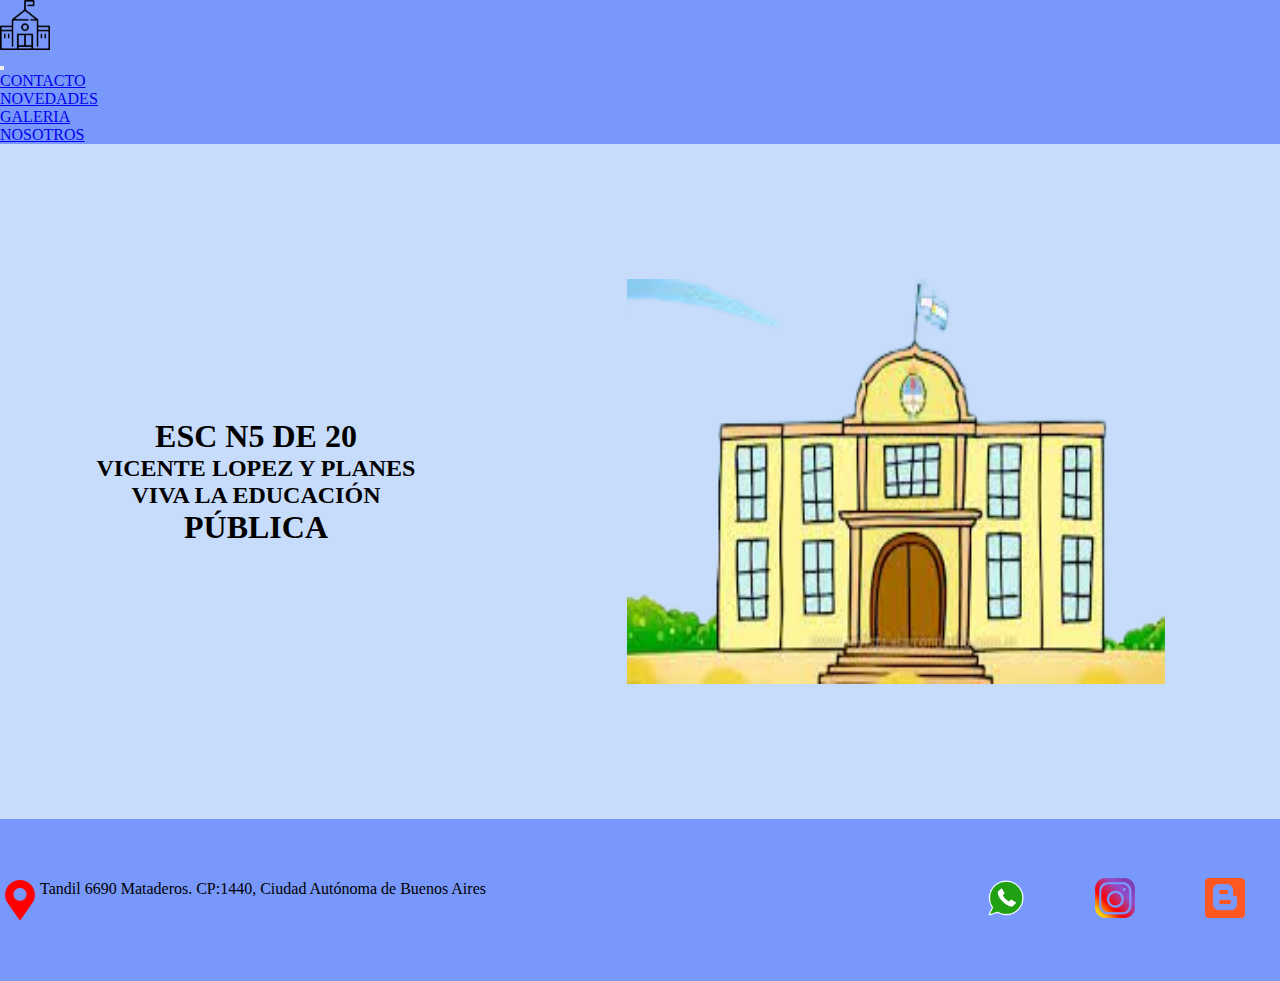
<file: index.html>
<!DOCTYPE html>
<html lang="en">
<head>
    <meta charset="UTF-8">
    <meta http-equiv="X-UA-Compatible" content="IE=edge">
    <meta name="viewport" content="width=device-width, initial-scale=1.0">
     <!-- TRAIGO BT ARRIBA DE MI CSS -->
  <link href="https://cdn.jsdelivr.net/npm/bootstrap@5.3.0/dist/css/bootstrap.min.css" rel="stylesheet"
  integrity="sha384-9ndCyUaIbzAi2FUVXJi0CjmCapSmO7SnpJef0486qhLnuZ2cdeRhO02iuK6FUUVM" crossorigin="anonymous">

  <link rel="stylesheet" href="./css/estilos.css">
    <title>VICENTE LOPEZ Y PLANES</title>
</head>
<body>
        <!-- AL PONER ROW AUTOMATICAMENTE SE GENERA SISTEMA DE GRILLAS -->
        <header>
          <!-- MENU HAMNURGUESA -->
          <div class="container-fluid ">
            <div class="row h-100">
              <div class="col-xxl-8 col-xl-3 col-lg-3 col-sm-3 d-flex align-items-center">
                <img src="./images/icono.png" width="50vh" height="50vh" alt="LOGO">
              </div>
            <nav class="navbar navbar-expand-lg  col-xxl-4 col-xl-9 col-lg-9 col-sm-9">
            
              <button class="navbar-toggler" type="button" data-bs-toggle="collapse" data-bs-target="#navbarNav"
                aria-controls="navbarNav" aria-expanded="false" aria-label="Toggle navigation">
                <span class="navbar-toggler-icon"></span>
              </button>
              <div class="collapse navbar-collapse justify-content-end align-items-center" id="navbarNav">

                <ul class="navbar-nav ml-auto ">
                  <li class="nav-item active">
                    <a class="nav-link active" aria-current="page" href="./pages/contacto.html">CONTACTO</a>
                  </li>
                  <li class="nav-item">
                    <a class="nav-link active" aria-current="page" href="./pages/novedades.html">NOVEDADES</a>
                  </li>
                  <li class="nav-item">
                    <a class="nav-link active" aria-current="page" href="./pages/galeria.html">GALERIA</a>
                  </li>
                  <li class="nav-item">
                    <a class="nav-link active" aria-current="page" href="./pages/nosotros.html">NOSOTROS</a>
                  </li>
                </ul>
              </div>
            </div>
        </div>
        </nav>
      </header>
    
<!-- MAIN HOME -->
    <main>
        <section class="main_home">

        
        <div class="texto_home">
            <h1>ESC N5 DE 20</h1>
            <h2>VICENTE LOPEZ Y PLANES</h2>
            <h2>VIVA LA EDUCACIÓN</h2>
            <h1>PÚBLICA</h1>
        </div>
        <div class="imagen_home">
            <img src="./images/home_imagen.png"style="width: 70%; height: 60%;" alt="foto escuela ilustrativa">
        </div>
        </section>
    </main>
    <footer class="footer">

        <div class="texto_footer">
            <img src="./images/logoubicacion.png" style="width: 40px; height: 40px;" alt="LOGO UBICACION">
            <p>Tandil 6690 Mataderos. CP:1440, Ciudad Autónoma de Buenos Aires</p>
    
        </div>
    
        <div class="redes_sociales">
            <a href="https://chat.whatsapp.com/LIj08X3Z5rF8QDqmSZKvP7" target="_blank"><img
                    src="./images/logowpp.png" style="width: 40px; height: 40px;" alt="LOGO WPP">
            </a>
            <a href="https://instagram.com/escuela5_de20?igshid=MzRlODBiNWFlZA==" target="_blank"><img
                    src="./images/logoig.png" style="width: 40px; height: 40px;" alt="LOGO IG"></a>
            <a href="https://esc05de20.blogspot.com/?m=1&fbclid=PAAaYY43MYPngkDu1s9CJoGXjvsVjxi33dcR8iaiAuEFqypbu-egmY3AZik9s"
                target="_blank">
                <img src="images/logoblog.png" style="width: 40px; height: 40px;" alt="LOGO BLOG"> </a>
        </div>
    </footer>
    

<!-- traemos java -->
    <script src="https://cdn.jsdelivr.net/npm/bootstrap@5.3.0/dist/js/bootstrap.bundle.min.js"
    integrity="sha384-geWF76RCwLtnZ8qwWowPQNguL3RmwHVBC9FhGdlKrxdiJJigb/j/68SIy3Te4Bkz"
    crossorigin="anonymous"></script>    
</body>
</html>
</file>
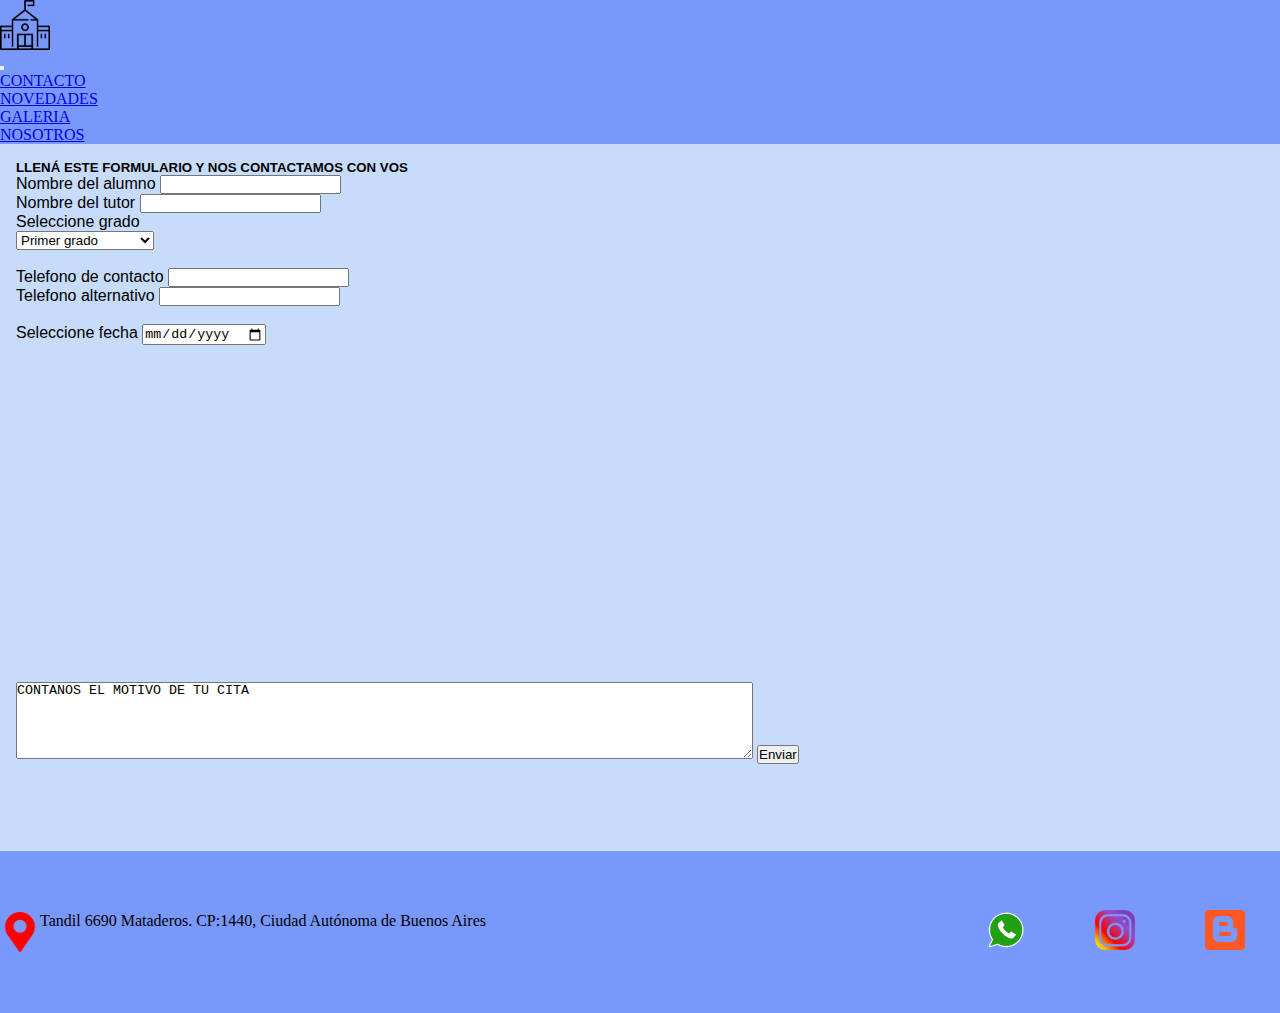
<file: pages/contacto.html>
<!DOCTYPE html>
<html lang="en">
<head>
    <meta charset="UTF-8">
    <meta http-equiv="X-UA-Compatible" content="IE=edge">
    <meta name="viewport" content="width=device-width, initial-scale=1.0">
<link href="https://cdn.jsdelivr.net/npm/bootstrap@5.3.0/dist/css/bootstrap.min.css" rel="stylesheet"
  integrity="sha384-9ndCyUaIbzAi2FUVXJi0CjmCapSmO7SnpJef0486qhLnuZ2cdeRhO02iuK6FUUVM" crossorigin="anonymous">
<link rel="stylesheet" href="../css/estilos.css">
    <title>CONTACTO</title>
</head>
<body>
  <header>
      <div class="container-fluid ">
        <div class="row h-100">
          <div class="col-xxl-8 col-xl-3 col-lg-3 col-sm-3 d-flex align-items-center">
            <a href="../index.html"><img src="../images/icono.png" width="50vh" height="50vh" alt="LOGO"></a> 
          </div>
        <nav class="navbar navbar-expand-lg  col-xxl-4 col-xl-9 col-lg-9 col-sm-9">
        
          <button class="navbar-toggler" type="button" data-bs-toggle="collapse" data-bs-target="#navbarNav"
            aria-controls="navbarNav" aria-expanded="false" aria-label="Toggle navigation">
            <span class="navbar-toggler-icon"></span>
          </button>
          <div class="collapse navbar-collapse justify-content-end align-items-center" id="navbarNav">

            <ul class="navbar-nav ml-auto ">
              <li class="nav-item active">
                <a class="nav-link active" aria-current="page" href="./contacto.html">CONTACTO</a>
              </li>
              <li class="nav-item">
                <a class="nav-link active" aria-current="page" href="./novedades.html">NOVEDADES</a>
              </li>
              <li class="nav-item">
                <a class="nav-link active" aria-current="page" href="./galeria.html">GALERIA</a>
              </li>
              <li class="nav-item">
                <a class="nav-link active" aria-current="page" href="./nosotros.html">NOSOTROS</a>
              </li>
            </ul>
          </div>
        </div>
    </div>
    </nav>
  </header>
<!-- MAIN CONTACTO CON FORMULARIO -->
<main>
    <section class="seccion_contacto">
        <section class="datosformulario">
            <h5>LLENÁ ESTE FORMULARIO Y NOS CONTACTAMOS CON VOS</h5>
            <!-- EMPIEZA FORMULARIO -->
            <form action="" method="post"></form>
            <label for="nombre">Nombre del alumno</label>
            <input type="text" / name="nombre">
            <br>
            
            <label for="nombreTutor">Nombre del tutor</label>
            <input type="text" / name="nombreTutor">
            <br>
            <div>
                <p>Seleccione grado</p>
                <select>
                    <option value="Primer grado">Primer grado</option>
                    < <option value="Segundo grado">Segundo grado</option>
                        < <option value="Tercer grado">Tercer grado grado</option>
                            < <option value="Cuarto grado">Cuarto grado grado</option>
                                < <option value="Quinto grado">Quinto grado</option>
                                    < <option value="Sexto grado">Sexto grado</option>
                                        < <option value="Septimo grado">Septimo grado</option>
                                            < < />
                </select>
            </div>
            <br>
            <label for="telefono">Telefono de contacto</label>
            <input type="number" / name="telefono">
            <br>

            <label for="telefonoalternativo">Telefono alternativo</label>
            <input type="number" / name="telefonoalternativo">
            <br>
            <br>

            <div>Seleccione fecha    <input type="date" name="fecha"></div>
            <br>
            <br>
        </section>

            <div class="motivodecontacto">
           <textarea name="CONTANOS EL MOTIVO DE TU CITA" id="motivo_contacto" cols="90"
                    rows="5">CONTANOS EL MOTIVO DE TU CITA</textarea>

                <!-- BOTON ENVIAR -->
                <input type="submit" value="Enviar">
            </div>
                </form>
    
    <!-- SECCION MAPA -->
    <div class="mapa"> 
        <!-- se copia el link desde maps -->
        <iframe
            src="https://www.google.com/maps/embed?pb=!1m18!1m12!1m3!1d13126.426676448998!2d-58.52970170751171!3d-34.66463509444802!2m3!1f0!2f0!3f0!3m2!1i1024!2i768!4f13.1!3m3!1m2!1s0x95bcc9578e44c477%3A0xa4ef7ea0b0234d84!2sEscuela%20Primaria%20Com%C3%BAn%20N%C2%B0%2005%20-%20Vicente%20L%C3%B3pez%20y%20Planes!5e0!3m2!1ses!2sar!4v1688131055036!5m2!1ses!2sar"
            width="400" height="400" style="border:0;" allowfullscreen="" loading="lazy"
            referrerpolicy="no-referrer-when-downgrade"></iframe>
    </div> 
</section>

</main>
    <footer class="footer">

        <div class="texto_footer">
            <img src="../images/logoubicacion.png" style="width: 40px; height: 40px;" alt="LOGO UBICACION">
            <p>Tandil 6690 Mataderos. CP:1440, Ciudad Autónoma de Buenos Aires</p>
    
        </div>
    
        <div class="redes_sociales">
            <a href="https://chat.whatsapp.com/LIj08X3Z5rF8QDqmSZKvP7" target="_blank"><img
                    src="../images/logowpp.png" style="width: 40px; height: 40px;" alt="LOGO WPP">
            </a>
            <a href="https://instagram.com/escuela5_de20?igshid=MzRlODBiNWFlZA==" target="_blank"><img
                    src="../images/logoig.png" style="width: 40px; height: 40px;" alt="LOGO IG"></a>
            <a href="https://esc05de20.blogspot.com/?m=1&fbclid=PAAaYY43MYPngkDu1s9CJoGXjvsVjxi33dcR8iaiAuEFqypbu-egmY3AZik9s"
                target="_blank">
                <img src="../images/logoblog.png" style="width: 40px; height: 40px;" alt="LOGO BLOG"> </a>
        </div>
    </footer>

    <script src="https://cdn.jsdelivr.net/npm/bootstrap@5.3.0/dist/js/bootstrap.bundle.min.js"
    integrity="sha384-geWF76RCwLtnZ8qwWowPQNguL3RmwHVBC9FhGdlKrxdiJJigb/j/68SIy3Te4Bkz"
    crossorigin="anonymous"></script>    
</body>
</html>
</file>
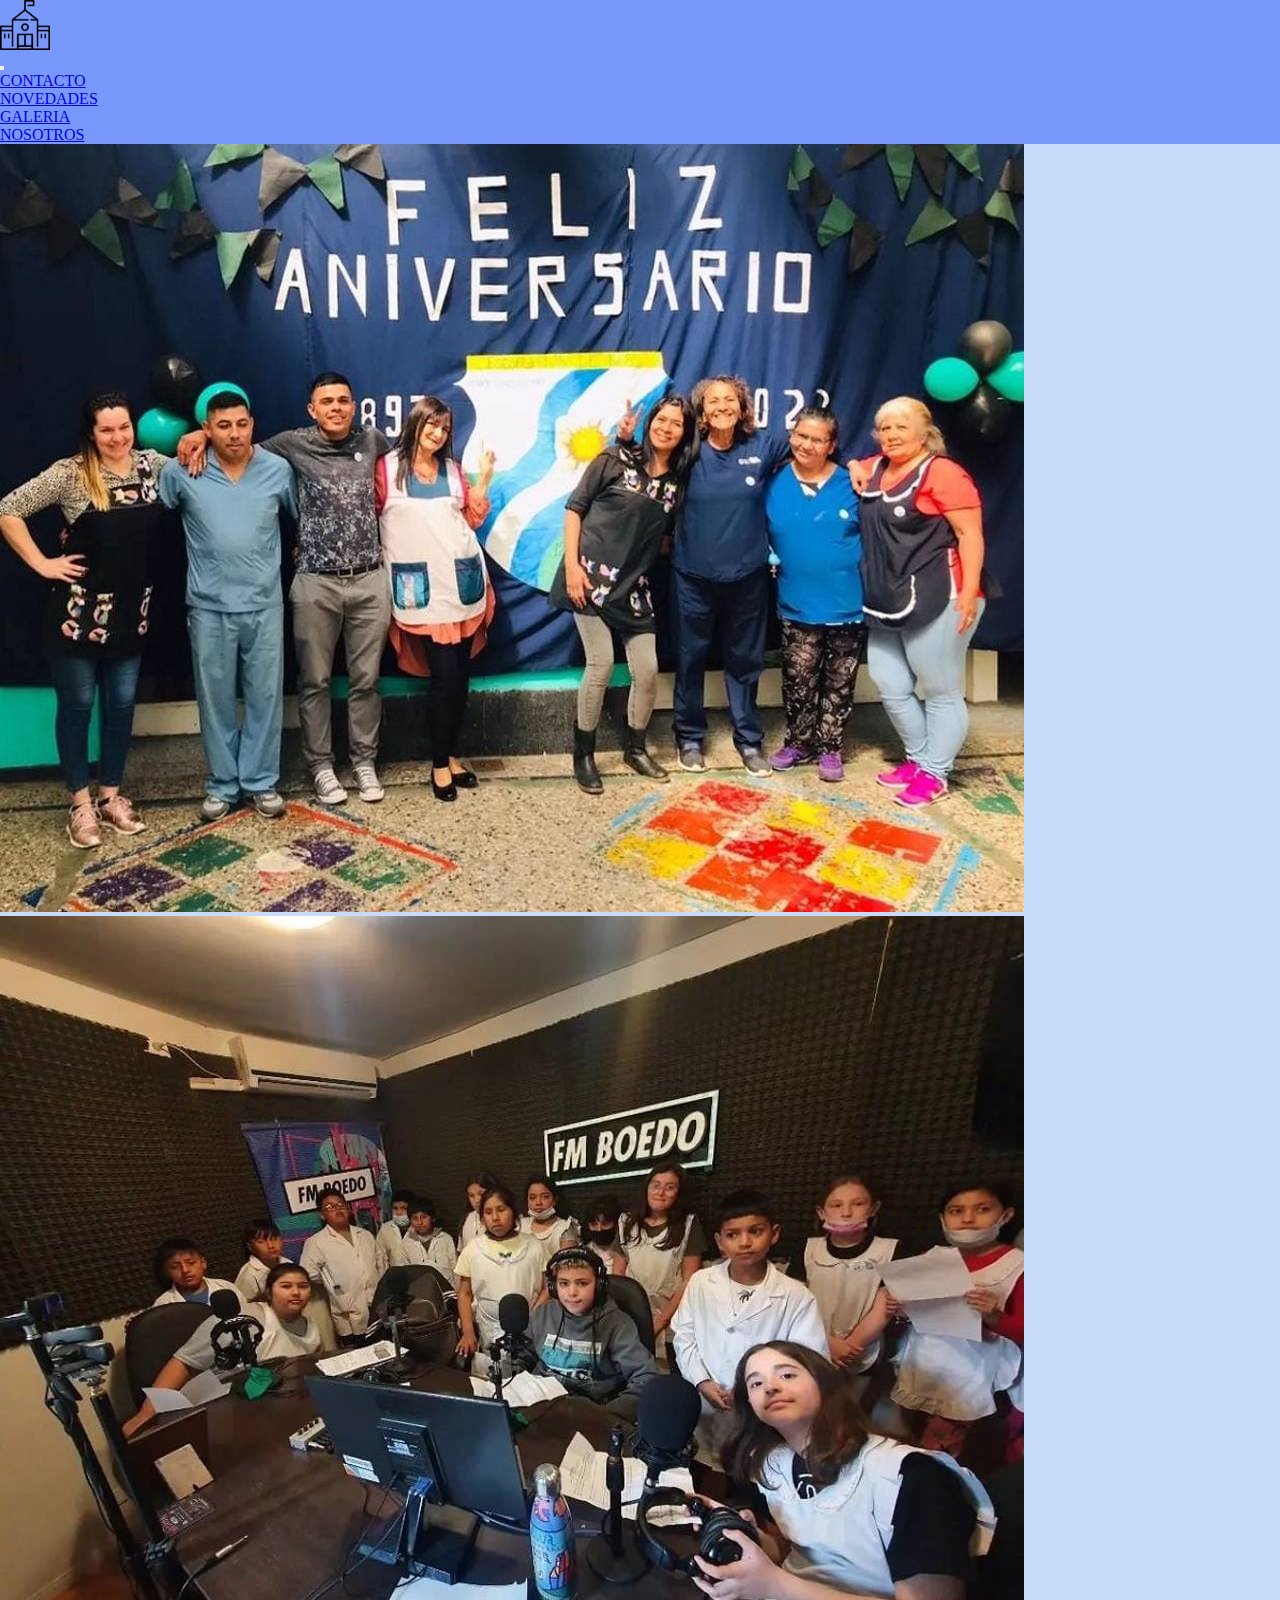
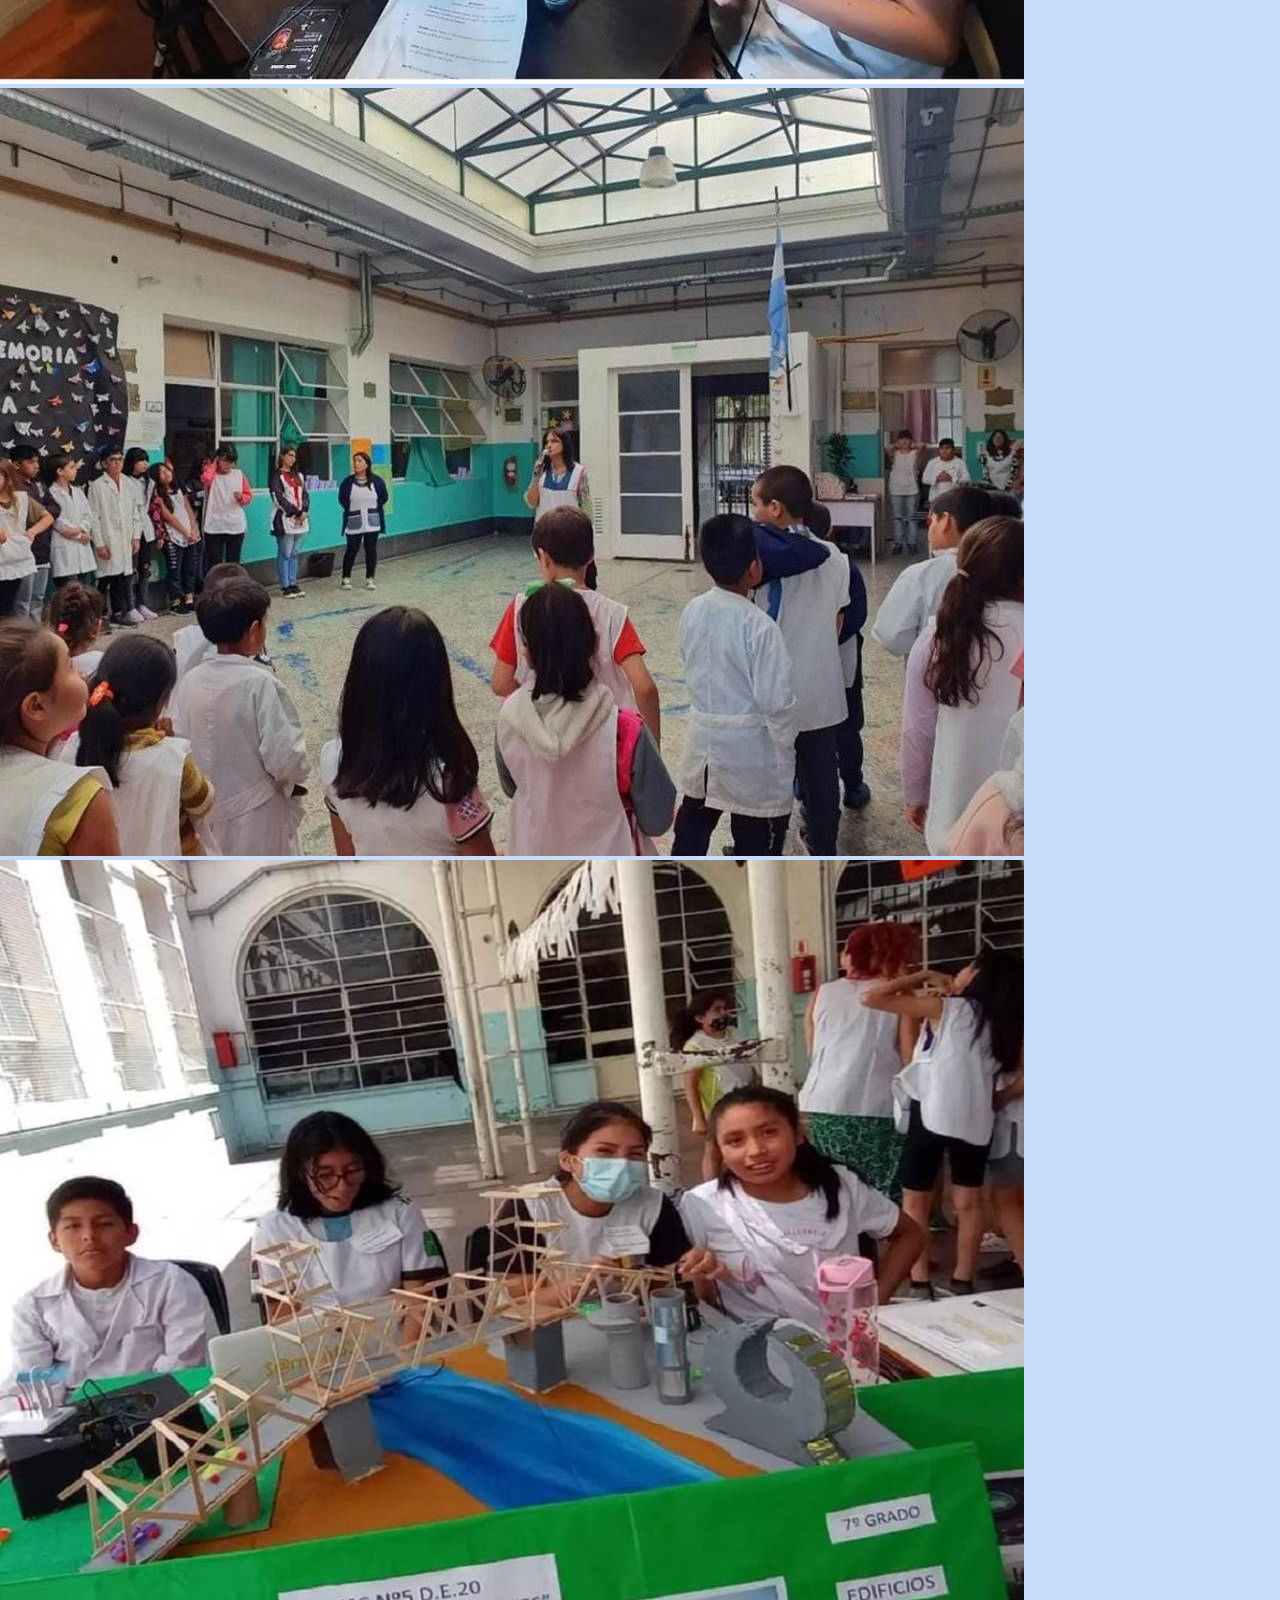
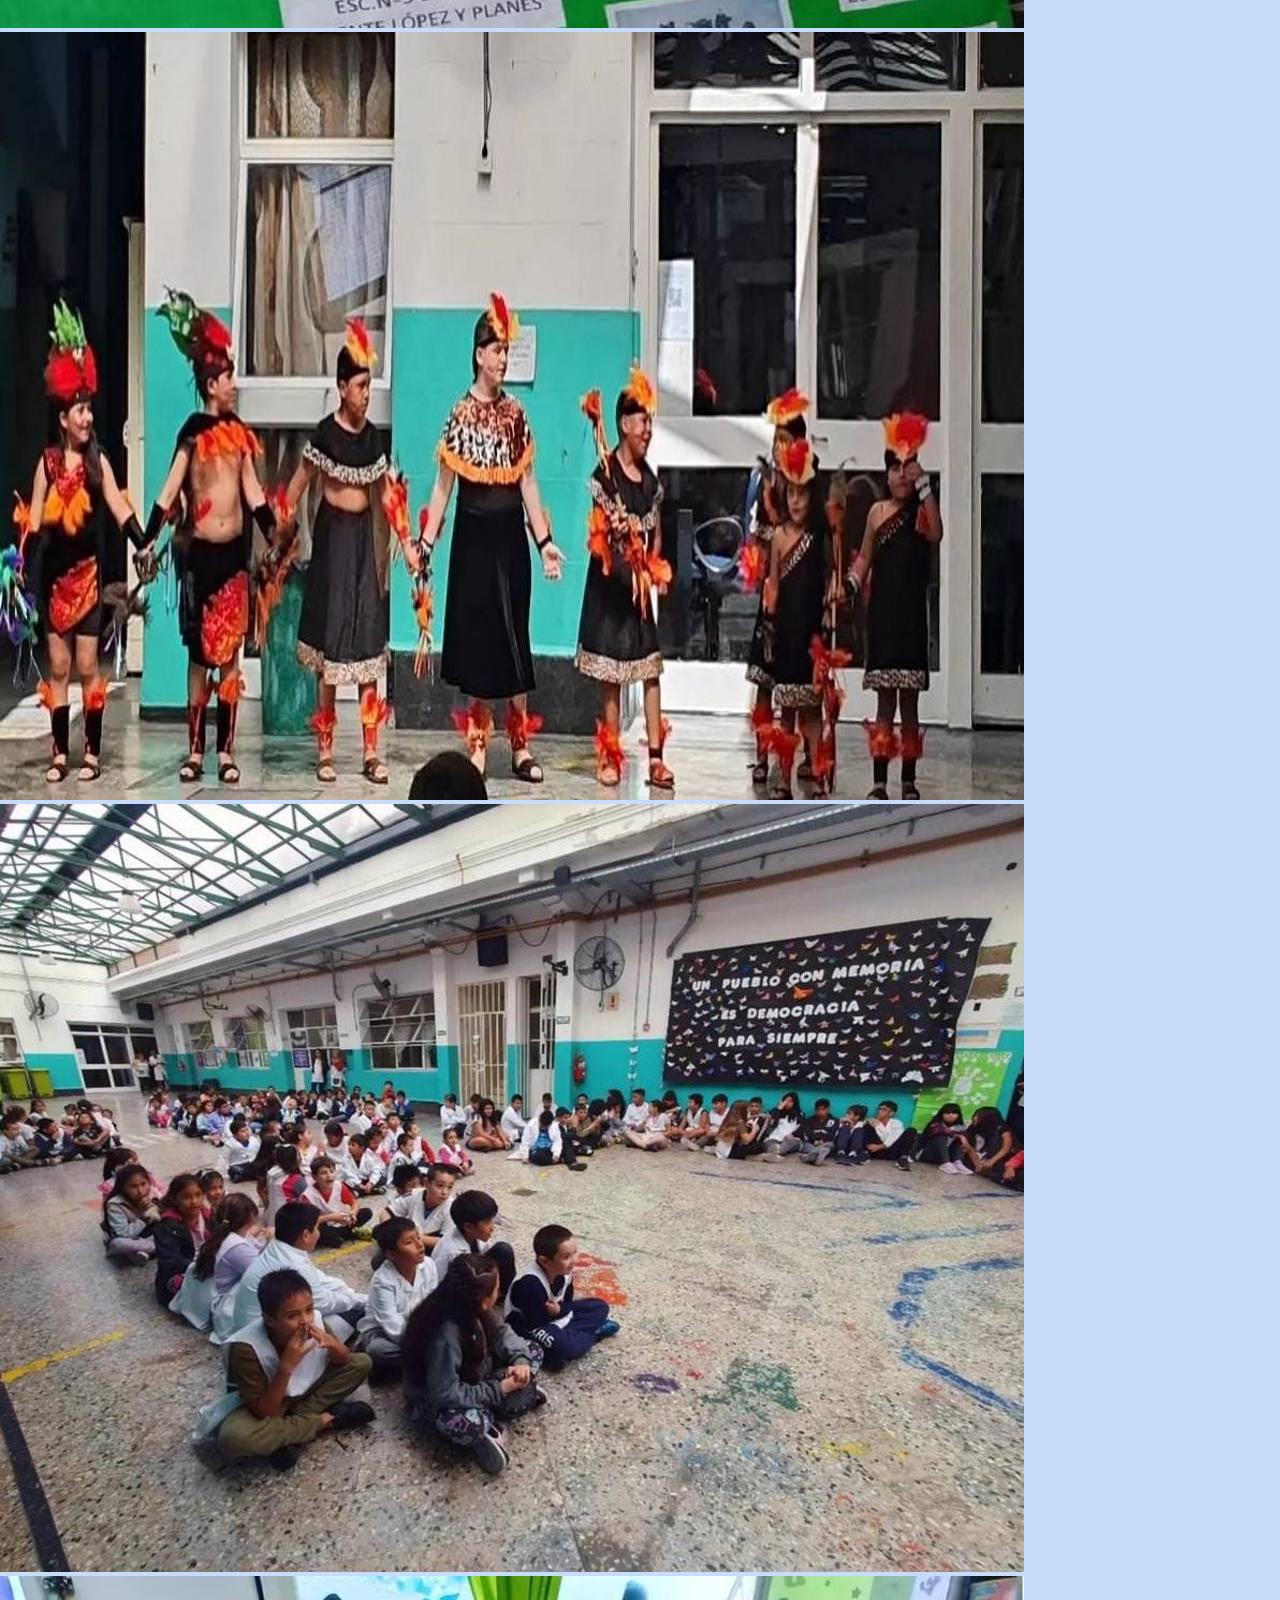
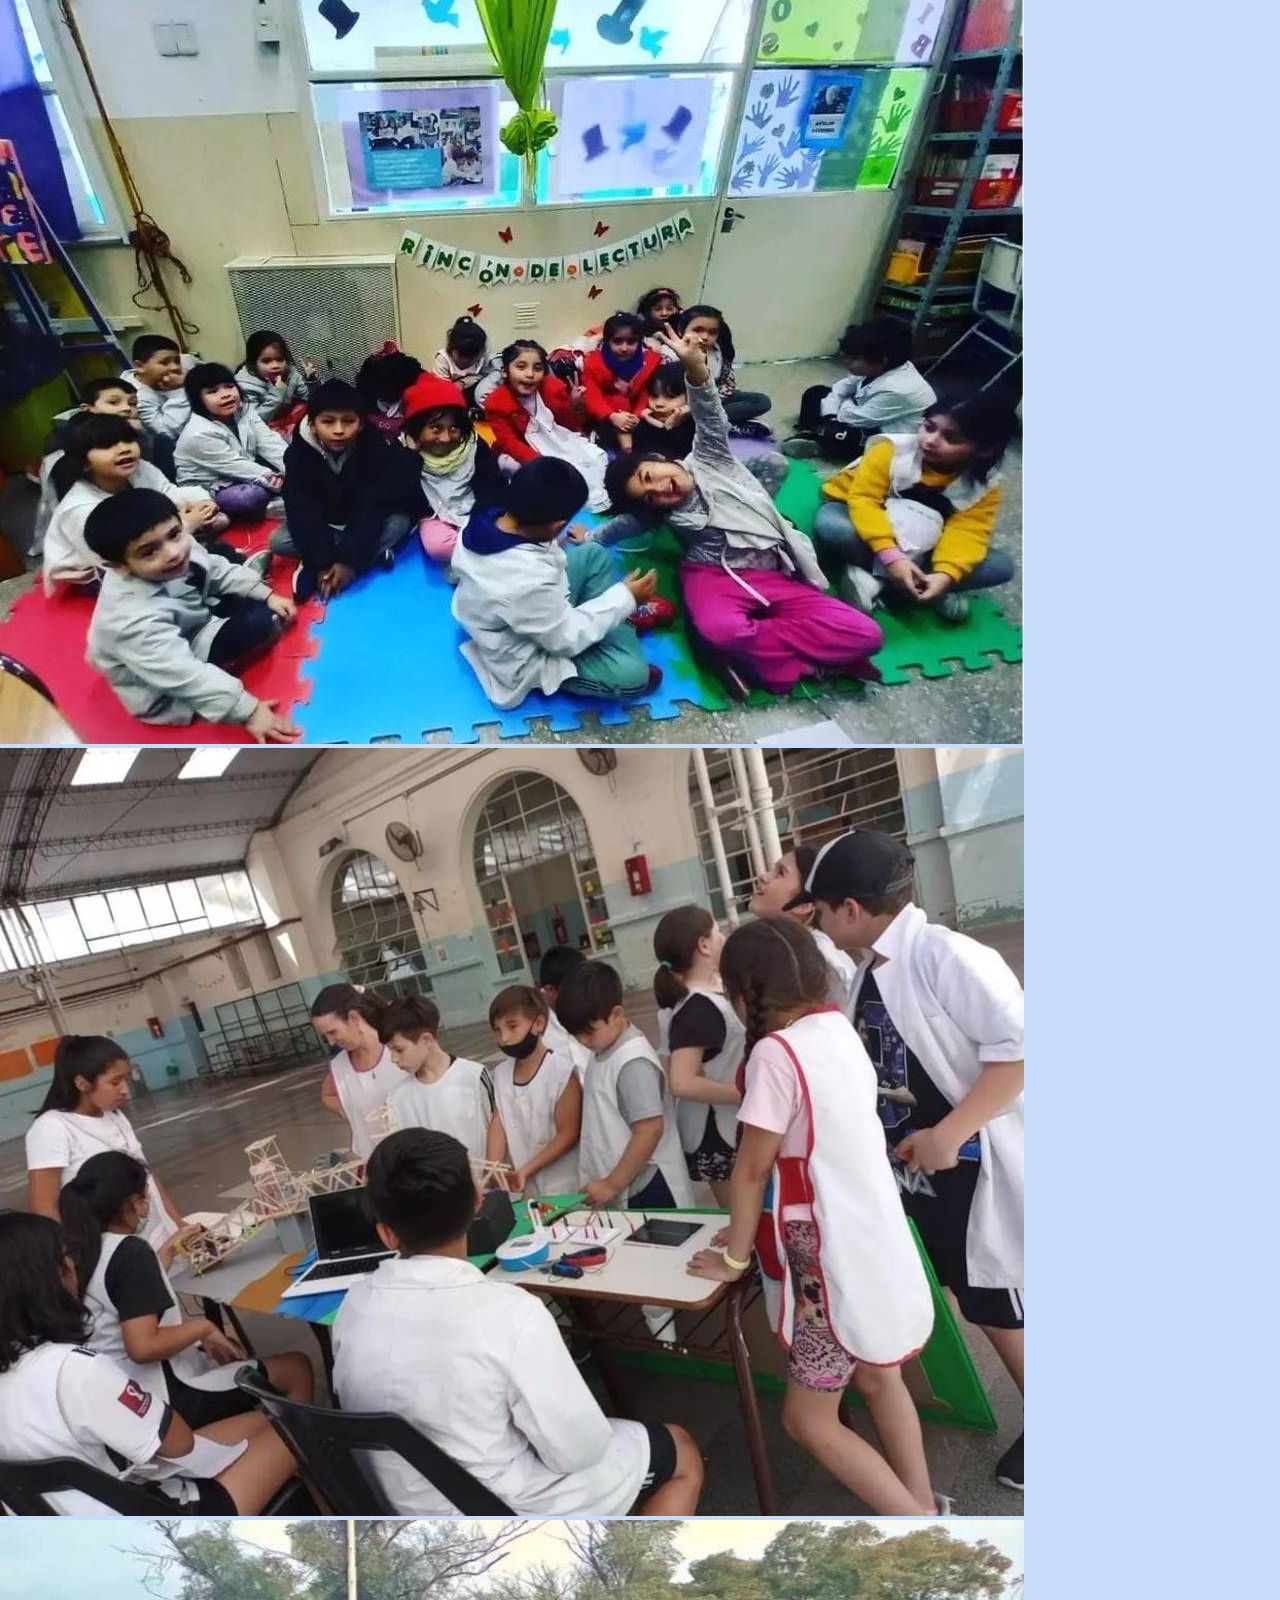
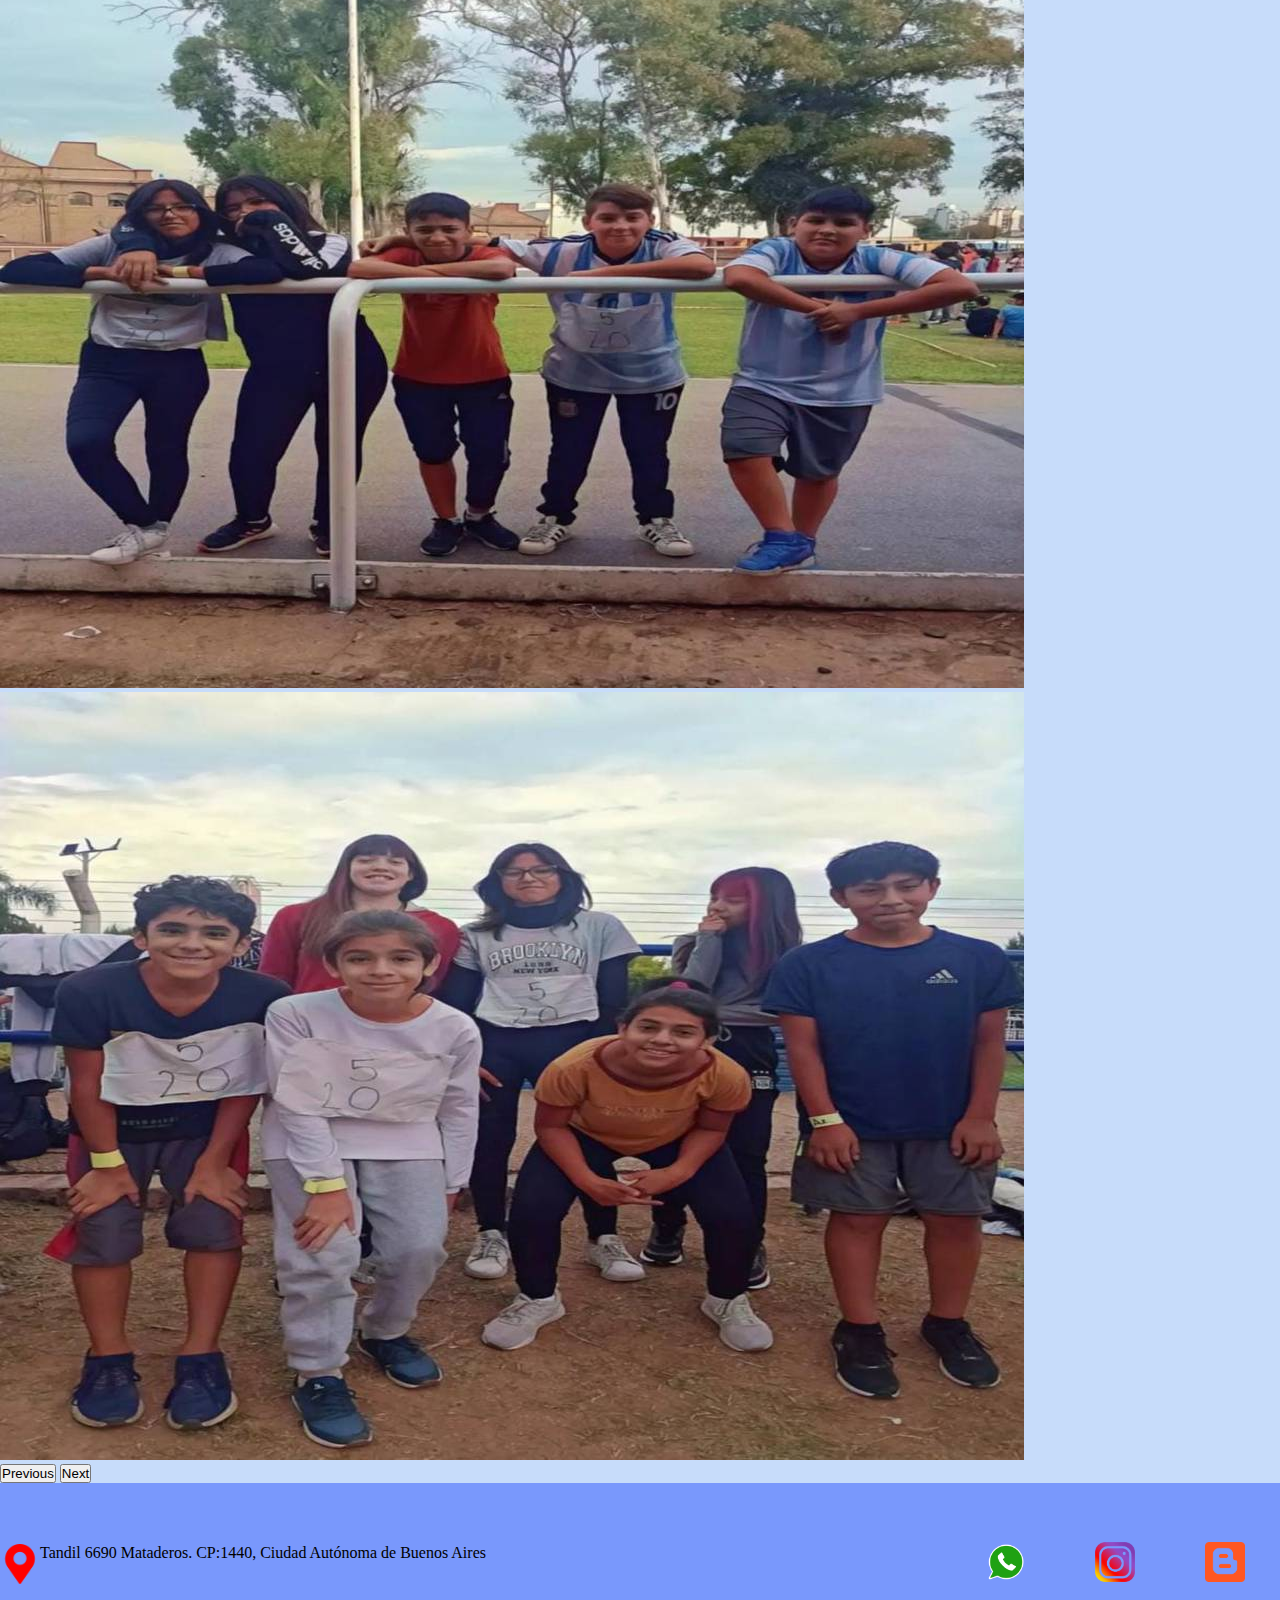
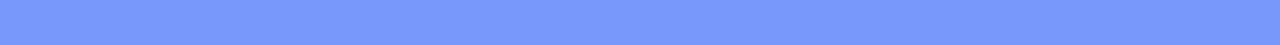
<file: pages/galeria.html>
<!DOCTYPE html>
<html lang="en">
<head>
    <meta charset="UTF-8">
    <meta http-equiv="X-UA-Compatible" content="IE=edge">
    <meta name="viewport" content="width=device-width, initial-scale=1.0">
    <link href="https://cdn.jsdelivr.net/npm/bootstrap@5.3.0/dist/css/bootstrap.min.css" rel="stylesheet"
    integrity="sha384-9ndCyUaIbzAi2FUVXJi0CjmCapSmO7SnpJef0486qhLnuZ2cdeRhO02iuK6FUUVM" crossorigin="anonymous">
  <link rel="stylesheet" href="../css/estilos.css">
    <title>GALERIA</title>
</head>
<body> 
    <header>
        <div class="container-fluid ">
          <div class="row h-100">
            <div class="col-xxl-8 col-xl-3 col-lg-3 col-sm-3 d-flex align-items-center">
            <a href="../index.html"><img src="../images/icono.png" width="50vh" height="50vh" alt="LOGO"></a> 
            </div>
          <nav class="navbar navbar-expand-lg  col-xxl-4 col-xl-9 col-lg-9 col-sm-9">
          
            <button class="navbar-toggler" type="button" data-bs-toggle="collapse" data-bs-target="#navbarNav"
              aria-controls="navbarNav" aria-expanded="false" aria-label="Toggle navigation">
              <span class="navbar-toggler-icon"></span>
            </button>
            <div class="collapse navbar-collapse justify-content-end align-items-center" id="navbarNav">
  
              <ul class="navbar-nav ml-auto ">
                <li class="nav-item active">
                  <a class="nav-link active" aria-current="page" href="./contacto.html">CONTACTO</a>
                </li>
                <li class="nav-item">
                  <a class="nav-link active" aria-current="page" href="./novedades.html">NOVEDADES</a>
                </li>
                <li class="nav-item">
                  <a class="nav-link active" aria-current="page" href="./galeria.html">GALERIA</a>
                </li>
                <li class="nav-item">
                  <a class="nav-link active" aria-current="page" href="./nosotros.html">NOSOTROS</a>
                </li>
              </ul>
            </div>
          </div>
      </div>
      </nav>
    </header>

    <main> 
      <section class="menu_galeria">
      <div class="carrusel_contenedor">
        <div id="galeria_" class="carousel slide">
            <div class="carousel-inner">
                <div class="carousel-item active">
                    <img class="w-100 h-100" src="../images/foto6.jpeg" class="d-block w-100" alt="foto1">
                </div>
                <div class="carousel-item">
                    <img class="w-100 h-100" src="../images/foto2.jpeg" class="d-block w-100" alt="foto2">
                </div>
                <div class="carousel-item">
                    <img class="w-100 h-100" src="../images/foto3.jpeg" class="d-block w-100" alt="foto3">
                </div>
                <div class="carousel-item">
                    <img class="w-100 h-100" src="../images/foto4.jpeg" class="d-block w-100" alt="foto4">
                </div>
                <div class="carousel-item">
                    <img class="w-100 h-100" src="../images/foto5.jpeg" class="d-block w-100" alt="foto5">
                </div>
                <div class="carousel-item">
                    <img class="w-100 h-100" src="../images/foto1.jpeg" class="d-block w-100" alt="foto1">
                </div>
                <div class="carousel-item">
                    <img class="w-100 h-100" src="../images/foto7.jpeg" class="d-block w-100" alt="foto7">
                </div>
                <div class="carousel-item">
                    <img class="w-100 h-100" src="../images/foto8.jpeg" class="d-block w-100" alt="foto8">
                </div>
                <div class="carousel-item">
                    <img class="w-100 h-100" src="../images/foto9.jpeg" class="d-block w-100" alt="foto9">
                </div>
                <div class="carousel-item">
                    <img class="w-100 h-100" src="../images/foto10.jpeg" class="d-block w-100" alt="foto10">
                </div>
            </div>
            <button class="carousel-control-prev" type="button" data-bs-target="#galeria_" data-bs-slide="prev">
                <span class="carousel-control-prev-icon" aria-hidden="true"></span>
                <span class="visually-hidden">Previous</span>
            </button>
            <button class="carousel-control-next" type="button" data-bs-target="#galeria_" data-bs-slide="next">
                <span class="carousel-control-next-icon" aria-hidden="true"></span>
                <span class="visually-hidden">Next</span>
            </button>
        </div>
    </div>
  </section>
    </main> 

    <footer class="footer">

      <div class="texto_footer">
        <img src="../images/logoubicacion.png" style="width: 40px; height: 40px;" alt="LOGO UBICACION">
        <p>Tandil 6690 Mataderos. CP:1440, Ciudad Autónoma de Buenos Aires</p>
  
      </div>
  
      <div class="redes_sociales">
        <a href="https://chat.whatsapp.com/LIj08X3Z5rF8QDqmSZKvP7" target="_blank"><img src="../images/logowpp.png"
            style="width: 40px; height: 40px;" alt="LOGO WPP">
        </a>
        <a href="https://instagram.com/escuela5_de20?igshid=MzRlODBiNWFlZA==" target="_blank"><img
            src="../images/logoig.png" style="width: 40px; height: 40px;" alt="LOGO IG"></a>
        <a href="https://esc05de20.blogspot.com/?m=1&fbclid=PAAaYY43MYPngkDu1s9CJoGXjvsVjxi33dcR8iaiAuEFqypbu-egmY3AZik9s"
          target="_blank">
          <img src="../images/logoblog.png" style="width: 40px; height: 40px;" alt="LOGO BLOG"> </a>
      </div>
    </footer>
  
    <script src="https://cdn.jsdelivr.net/npm/bootstrap@5.3.0/dist/js/bootstrap.bundle.min.js"
      integrity="sha384-geWF76RCwLtnZ8qwWowPQNguL3RmwHVBC9FhGdlKrxdiJJigb/j/68SIy3Te4Bkz"
      crossorigin="anonymous"></script>
</body>
</html>
</file>
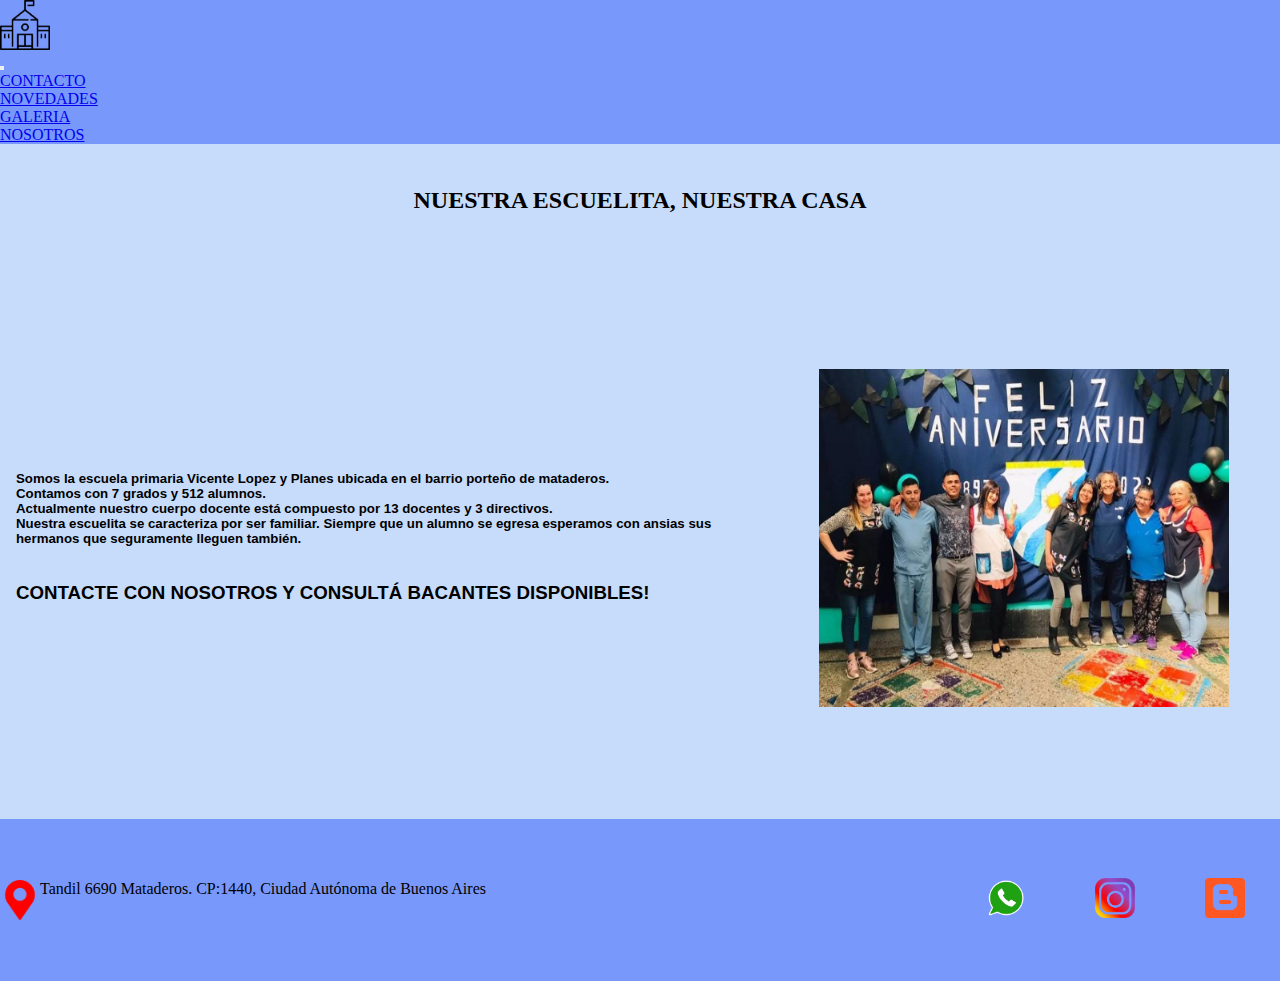
<file: pages/nosotros.html>
<!DOCTYPE html>
<html lang="en">

<head>
  <meta charset="UTF-8">
  <meta http-equiv="X-UA-Compatible" content="IE=edge">
  <meta name="viewport" content="width=device-width, initial-scale=1.0">
  <link href="https://cdn.jsdelivr.net/npm/bootstrap@5.3.0/dist/css/bootstrap.min.css" rel="stylesheet"
    integrity="sha384-9ndCyUaIbzAi2FUVXJi0CjmCapSmO7SnpJef0486qhLnuZ2cdeRhO02iuK6FUUVM" crossorigin="anonymous">
  <link rel="stylesheet" href="../css/estilos.css">
  <title>NOSOTROS</title>
</head>

<body>
  <header>
    <div class="container-fluid ">
      <div class="row h-100">
        <div class="col-xxl-8 col-xl-3 col-lg-3 col-sm-3 d-flex align-items-center">
          <a href="../index.html"><img src="../images/icono.png" width="50vh" height="50vh" alt="LOGO"></a>
        </div>
        <nav class="navbar navbar-expand-lg  col-xxl-4 col-xl-9 col-lg-9 col-sm-9">

          <button class="navbar-toggler" type="button" data-bs-toggle="collapse" data-bs-target="#navbarNav"
            aria-controls="navbarNav" aria-expanded="false" aria-label="Toggle navigation">
            <span class="navbar-toggler-icon"></span>
          </button>
          <div class="collapse navbar-collapse justify-content-end align-items-center" id="navbarNav">

            <ul class="navbar-nav ml-auto ">
              <li class="nav-item active">
                <a class="nav-link active" aria-current="page" href="./contacto.html">CONTACTO</a>
              </li>
              <li class="nav-item">
                <a class="nav-link active" aria-current="page" href="./novedades.html">NOVEDADES</a>
              </li>
              <li class="nav-item">
                <a class="nav-link active" aria-current="page" href="./galeria.html">GALERIA</a>
              </li>
              <li class="nav-item">
                <a class="nav-link active" aria-current="page" href="./nosotros.html">NOSOTROS</a>
              </li>
            </ul>
          </div>
      </div>
    </div>
    </nav>
  </header>

  <main>
    <section class="main_nosotros">
      <h2 id="titulo_nosotros">NUESTRA ESCUELITA, NUESTRA CASA</h2>
      <div class="texto_nosotros">
        <h5>Somos la escuela primaria Vicente Lopez y Planes ubicada en el barrio porteño de mataderos.</h5>
        <h5>Contamos con 7 grados y 512 alumnos.</h5>
        <h5>Actualmente nuestro cuerpo docente está compuesto por 13 docentes y 3 directivos.</h5>
        <h5> Nuestra escuelita se caracteriza por ser familiar. Siempre que un alumno se egresa esperamos con ansias
          sus hermanos que seguramente lleguen también.</h5>
          <br>
          <br>
        <h3>CONTACTE CON NOSOTROS Y CONSULTÁ BACANTES DISPONIBLES!</h3>
      </div>
      <div class="foto_nosotros">
        <img src="../images/foto6.jpeg" style="width: 80%; height: 60%;" alt="IMAGEN FRENTE ESCUELA">
      </div>
    </section>
  </main>

  <footer class="footer">

    <div class="texto_footer">
      <img src="../images/logoubicacion.png" style="width: 40px; height: 40px;" alt="LOGO UBICACION">
      <p>Tandil 6690 Mataderos. CP:1440, Ciudad Autónoma de Buenos Aires</p>

    </div>

    <div class="redes_sociales">
      <a href="https://chat.whatsapp.com/LIj08X3Z5rF8QDqmSZKvP7" target="_blank"><img src="../images/logowpp.png"
          style="width: 40px; height: 40px;" alt="LOGO WPP">
      </a>
      <a href="https://instagram.com/escuela5_de20?igshid=MzRlODBiNWFlZA==" target="_blank"><img
          src="../images/logoig.png" style="width: 40px; height: 40px;" alt="LOGO IG"></a>
      <a href="https://esc05de20.blogspot.com/?m=1&fbclid=PAAaYY43MYPngkDu1s9CJoGXjvsVjxi33dcR8iaiAuEFqypbu-egmY3AZik9s"
        target="_blank">
        <img src="../images/logoblog.png" style="width: 40px; height: 40px;" alt="LOGO BLOG"> </a>
    </div>
  </footer>

  <script src="https://cdn.jsdelivr.net/npm/bootstrap@5.3.0/dist/js/bootstrap.bundle.min.js"
    integrity="sha384-geWF76RCwLtnZ8qwWowPQNguL3RmwHVBC9FhGdlKrxdiJJigb/j/68SIy3Te4Bkz"
    crossorigin="anonymous"></script>

</body>

</html>
</file>
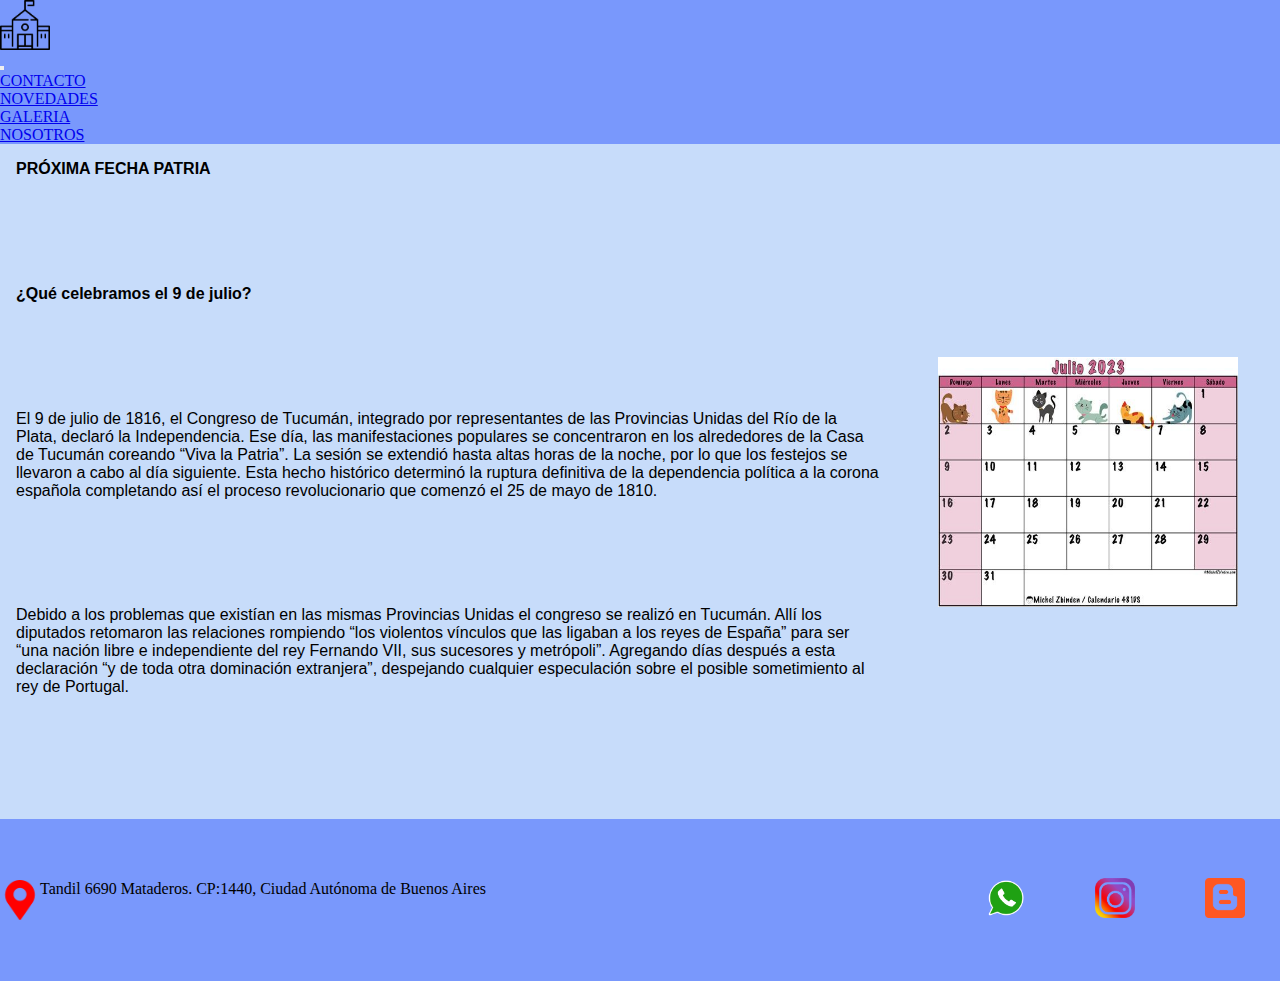
<file: pages/novedades.html>
<!DOCTYPE html>
<html lang="en">
<head>
    <meta charset="UTF-8">
    <meta http-equiv="X-UA-Compatible" content="IE=edge">
    <meta name="viewport" content="width=device-width, initial-scale=1.0">
    <link href="https://cdn.jsdelivr.net/npm/bootstrap@5.3.0/dist/css/bootstrap.min.css" rel="stylesheet"
  integrity="sha384-9ndCyUaIbzAi2FUVXJi0CjmCapSmO7SnpJef0486qhLnuZ2cdeRhO02iuK6FUUVM" crossorigin="anonymous">
    <link rel="stylesheet" href="../css/estilos.css">
    <title>NOVEDADES</title>
</head>
<body>
    <body>
      <header>
        <div class="container-fluid ">
          <div class="row h-100">
            <div class="col-xxl-8 col-xl-3 col-lg-3 col-sm-3 d-flex align-items-center">
             <a href="../index.html"><img src="../images/icono.png" width="50vh" height="50vh" alt="LOGO"></a> 
            </div>
          <nav class="navbar navbar-expand-lg  col-xxl-4 col-xl-9 col-lg-9 col-sm-9">
          
            <button class="navbar-toggler" type="button" data-bs-toggle="collapse" data-bs-target="#navbarNav"
              aria-controls="navbarNav" aria-expanded="false" aria-label="Toggle navigation">
              <span class="navbar-toggler-icon"></span>
            </button>
            <div class="collapse navbar-collapse justify-content-end align-items-center" id="navbarNav">
  
              <ul class="navbar-nav ml-auto ">
                <li class="nav-item active">
                  <a class="nav-link active" aria-current="page" href="./contacto.html">CONTACTO</a>
                </li>
                <li class="nav-item">
                  <a class="nav-link active" aria-current="page" href="./novedades.html">NOVEDADES</a>
                </li>
                <li class="nav-item">
                  <a class="nav-link active" aria-current="page" href="./galeria.html">GALERIA</a>
                </li>
                <li class="nav-item">
                  <a class="nav-link active" aria-current="page" href="./nosotros.html">NOSOTROS</a>
                </li>
              </ul>
            </div>
          </div>
      </div>
      </nav>
    </header>
<main>
    <section class="main_novedades">

        <div class="calendario"> 
            <img src="../images/calendario_home.png" width="300" height="250" alt="calendario julio infantil">
        </div>

        <!-- NOVEDADES -->
        <div class="novedades">
            <h4>PRÓXIMA FECHA PATRIA</h4>
            <h4>¿Qué celebramos el 9 de julio?</h4>
            <p>
                El 9 de julio de 1816, el Congreso de Tucumán, integrado por representantes de las Provincias Unidas del
                Río de la Plata, declaró la Independencia. Ese día, las manifestaciones populares se concentraron en los
                alrededores de la Casa de Tucumán coreando “Viva la Patria”. La sesión se extendió hasta altas horas de
                la noche, por lo que los festejos se llevaron a cabo al día siguiente. Esta hecho histórico determinó la
                ruptura definitiva de la dependencia política a la corona española completando así el proceso
                revolucionario que comenzó el 25 de mayo de 1810.
            </p>
            <p>
                Debido a los problemas que existían en las mismas Provincias Unidas el congreso se realizó en Tucumán.
                Allí los diputados retomaron las relaciones rompiendo “los violentos vínculos que las ligaban a los
                reyes de España” para ser “una nación libre e independiente del rey Fernando VII, sus sucesores y
                metrópoli”. Agregando días después a esta declaración “y de toda otra dominación extranjera”, despejando
                cualquier especulación sobre el posible sometimiento al rey de Portugal.
            </p>
            </div>
    </section>
</main>
<footer class="footer">

            <div class="texto_footer">
                <img src="../images/logoubicacion.png" style="width: 40px; height: 40px;" alt="LOGO UBICACION">
                <p>Tandil 6690 Mataderos. CP:1440, Ciudad Autónoma de Buenos Aires</p>
        
            </div>
        
            <div class="redes_sociales">
                <a href="https://chat.whatsapp.com/LIj08X3Z5rF8QDqmSZKvP7" target="_blank"><img
                        src="../images/logowpp.png" style="width: 40px; height: 40px;" alt="LOGO WPP">
                </a>
                <a href="https://instagram.com/escuela5_de20?igshid=MzRlODBiNWFlZA==" target="_blank"><img
                        src="../images/logoig.png" style="width: 40px; height: 40px;" alt="LOGO IG"></a>
                <a href="https://esc05de20.blogspot.com/?m=1&fbclid=PAAaYY43MYPngkDu1s9CJoGXjvsVjxi33dcR8iaiAuEFqypbu-egmY3AZik9s"
                    target="_blank">
                    <img src="../images/logoblog.png" style="width: 40px; height: 40px;" alt="LOGO BLOG"> </a>
            </div>
</footer>
    
        <script src="https://cdn.jsdelivr.net/npm/bootstrap@5.3.0/dist/js/bootstrap.bundle.min.js"
        integrity="sha384-geWF76RCwLtnZ8qwWowPQNguL3RmwHVBC9FhGdlKrxdiJJigb/j/68SIy3Te4Bkz"
        crossorigin="anonymous"></script>   
</body>
</html>
</file>
<file: css/estilos.css>
* {
    margin: 0;
    padding: 0;
    box-sizing: border-box;

}

header {
    height: auto;
    background-color: rgb(121, 152, 252);
}

/* HOME */
main {
    height: auto;
    background-color: rgb(199, 220, 250);

}

.main_home {
    height: 75vh;
    display: grid;
    grid-template-columns: 40% 60%;
    grid-template-rows: 100%;
    grid-template-areas:
        "texto_home imagen_home";
}

.texto_home {
    display: flex;
    grid-area: texto_home;
    justify-content: center;
    align-items: center;
    flex-direction: column;
    font-family:fantasy;
}

.imagen_home {
    display: flex;
    grid-area: imagen_home;
    align-items: center;
    justify-content: center;
}

/* CONTACTO */
.seccion_contacto {
    display: grid;
    padding: 1rem;
    grid-template-columns: 70% 30%;
    grid-template-rows: 50vh 25vh;
    grid-template-areas:
        "datosformulario mapa"
        "motivo_contacto mapa"
}

.datosformulario
{
    grid-area: datosformulario;
    font-family: 'Lucida Sans', 'Lucida Sans Regular', 'Lucida Grande', 'Lucida Sans Unicode', Geneva, Verdana, sans-serif;

}

.mapa {
    display: flex;
    align-items: center;
    grid-area: mapa;
}

.motivodecontacto {
    margin-top: auto;
    margin-block-end: auto;
    grid-area: motivo_contacto;

}

/* MAIN NOVEDADES */
.seccion_novedades {
    grid-area: main;
    background-color: rgb(215, 231, 250);
    /* como adentro adentro de mi MAIN hay filas y columnas pongo otro grid */
    display: grid;

    grid-template-columns: 1.5fr 3fr;
    grid-template-rows: 28% 41% 30%;
    grid-template-areas:
        "banner banner banner"
        "novedades novedades calendario"
        "imagen imagen imagen";
}

/* NOVEDADES */
.main_novedades
{
    height: 75vh;
    display:grid;
    grid-template-columns: 70% 30%;
    grid-template-rows: 100%;
    grid-template-areas:
        "novedades calendario";
}
.novedades
{
    display:grid;
    padding: 1rem;
    grid-area: novedades;
    font-family: 'Lucida Sans', 'Lucida Sans Regular', 'Lucida Grande', 'Lucida Sans Unicode', Geneva, Verdana, sans-serif;
}
.calendario 
{
    display: flex;
    grid-area: calendario;
    align-items: center;
    justify-content:center;
}


.footer {
    height: 18vh;
    background-color: rgb(121, 152, 252);
    display: flex;
    align-items: center;
    grid-template-columns: 50% 50%;
    grid-template-rows: 1fr;
    grid-template-areas:
        "texto_footer  redes_sociales";
}

.texto_footer

    {
    display: flex;
    grid-area: texto_footer;
    width: 130vh;

}

.redes_sociales {
    display: flex;
    grid-area: redes_sociales;
    justify-content: space-around;
    width: 45vh;

}
/* MAIN NOSTROS */
.main_nosotros
{
    height: 75vh;
    display:grid;
    grid-template-columns: 60% 40%;
    grid-template-rows: 0.2fr 1fr;
    grid-template-areas:
        "titulo_nosotros titulo_nosotros"
        "texto_nosotros foto_nosotros";
}
#titulo_nosotros
{
    padding: 1rem;
    display:flex;
    grid-area: titulo_nosotros;
    justify-content: center;
    align-items: center;
}
.texto_nosotros
{
    display:flex;
    padding: 1rem;
    grid-area: texto_nosotros;
    flex-direction: column;
    justify-content: center;
    font-family: 'Lucida Sans', 'Lucida Sans Regular', 'Lucida Grande', 'Lucida Sans Unicode', Geneva, Verdana, sans-serif;

}
.foto_nosotros
{
    display:flex;
    grid-area: foto_nosotros;
    align-items: center;
    justify-content: center;
}

/* DESKTOP FIRST */
@media (max-width:1200px) {}

/* PARA PASARLO A VISTA MOVIL. RESPONSIVE */
@media (max-width:480px) {

    /* MODIFICO MAIN MOVIL */
    .main_home {
        grid-template-columns: 100%;
        grid-template-rows: 50% 50%;
        grid-template-areas:
            "texto_home texto_home"
            "imagen_home imagen_home";
    }
    /* MODIFICIO FOOTER */
    .footer {
        grid-template-columns: 100%;
        grid-template-rows: 100%;
        grid-template-areas:
            "redes_sociales redes_sociales";
        justify-content: space-around;
}

    .texto_footer {
        display: none;
    }

    /* MODIFICO CONTACTO */
    .seccion_contacto {
        height: auto;
        display: grid;
        grid-template-columns: 100%;
        grid-template-rows: 40% 20% 40%;
        grid-template-areas:
            "datosformulario "
            "datosformulario "
            "motivo_contacto";
    }
    .mapa {
        display:none;
    } 

    .motivodecontacto {
        display: flex;
        grid-area: motivo_contacto;

    }
    /* NOVEDADES MODIFICACION */
    .main_novedades
    {
        height: auto;
        display:grid;
        grid-template-columns: 100%;
        grid-template-rows: 70% 30%;
        grid-template-areas:
            "novedades"
            "calendario";
    }
    /* MAIN NOSOTROS */
    .main_nosotros
{
    height: auto;
    grid-template-columns: 100%;
    grid-template-rows: 0.2fr 1fr 1fr;
    grid-template-areas:
        "titulo_nosotros titulo_nosotros"
        "texto_nosotros texto_nosotros"
        "foto_nosotros foto_nosotros";
}
    /* MAIN GALERIA */
    .menu_galeria
    {
        display:flex;
        height: 100vh;
        justify-content: center;
        align-items: center;
    }

}
@media (max-width:320px) {
    /* MODIFICO CONTACTO */
    .seccion_contacto {
        height: auto;
        grid-template-columns: 100%;
        grid-template-rows: 40% 20% 20% 20%;
        grid-template-areas:
            "datosformulario "
            "datosformulario "
            "datosformulario "
            "motivo_contacto";
    }
      /* NOVEDADES MODIFICACION */
      .main_novedades
      {
          grid-template-columns: 100%;
          grid-template-rows: 70vh 60vh 40vh;
          grid-template-areas:
              "novedades"
              "novedades"
              "calendario";
      }
      .calendario 
{
        height: 20vh;
}
}
</file>
